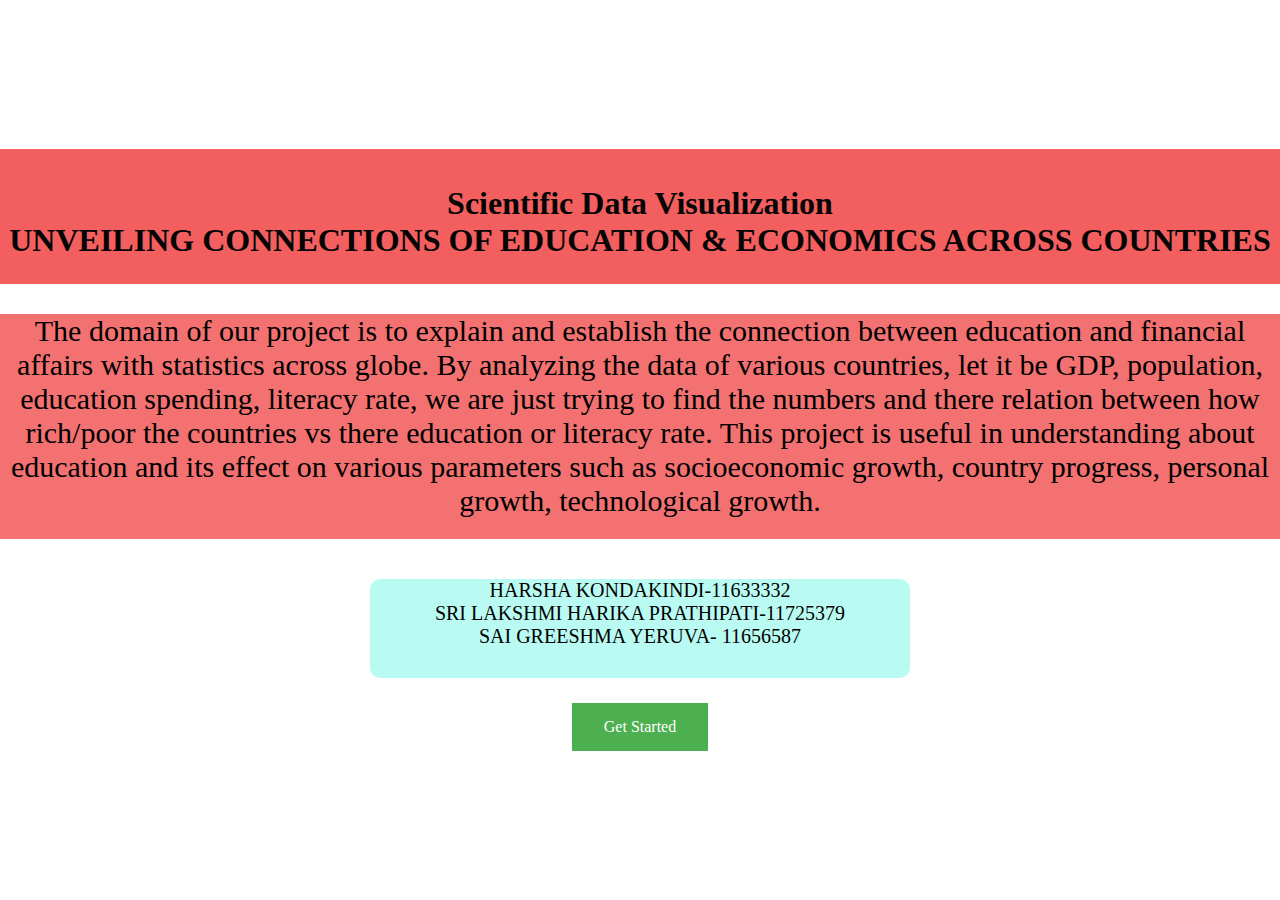
<file: index.html>
<!DOCTYPE html>
<html lang="en">
<head>
    <meta charset="UTF-8">
    <meta name="viewport" content="width=device-width, initial-scale=1.0">
    <title>Scientific Data Visualization</title>
    <link rel="stylesheet" href="style.css">
    <style>

       .container {
            display: flex;
            flex-direction: column;
            align-items: center;
            justify-content: center;
            text-align: center;
            height: 100%;
            width: 100%;
            position: absolute;
            top: 0;
            left: 0;
        }

        .header {
            display: flex;
            justify-content: center;
            align-items: center;
            height: 15vh;
            width: 100%;
            background-color: rgba(239, 49, 49, 0.779);
          }
        

        h1,
        h2 {
            color: #060505;
            margin-bottom: 10px;
        }

        p {
            color: #000000;
            font-size: 30px;
            margin-bottom: 20px;
            display: flex;
            justify-content: center;
            align-items: right;
            height: 25vh;
            background-color: rgb(243, 113, 113);
        }

       .author {
            color: #000000;
            margin-bottom: 30px;
            font-size: 20px;
            background-color: rgba(15, 241, 211, 0.289);
            margin-bottom: 25px;
            display: flex;
            justify-content: center;
            align-items: right;
            height: 11vh;
            width: 60vh;
            border-radius: 10px;
        }

       .get-started-btn {
            background-color: #4CAF50; /* Green */
            border: none;
            color: white;
            padding: 15px 32px;
            text-align: center;
            text-decoration: none;
            display: inline-block;
            font-size: 16px;
            cursor: pointer;
        }

       .get-started-btn:hover {
            background-color: #3e8e41;
        }

       .grid-container {
            display: grid;
            grid-template-columns: repeat(3, 1fr);
            grid-template-rows: repeat(3, 1fr);
            grid-gap: 10px;
            position: absolute;
            top: 50%;
            left: 50%;
            transform: translate(-50%, -50%);
        }

       .grid-item {
            background-color: rgba(255, 255, 255, 0.8);
            padding: 20px;
            font-size: 30px;
            text-align: center;
        }
    </style>
</head>
<body>
    <div class="container">
        <div class="header">
            <h1>Scientific Data Visualization<br>
                UNVEILING CONNECTIONS OF EDUCATION & ECONOMICS ACROSS COUNTRIES</h1>
        </div>
        <p>The domain of our project is to explain and establish the connection between education and financial affairs with statistics across globe.
            By analyzing the data of various countries, let it be GDP, population, education spending, literacy rate, we are just trying to find the numbers and there relation between how rich/poor the countries vs  there education or literacy rate.
            This project is useful in understanding about education and its effect on various parameters such as socioeconomic growth, country progress, personal growth, technological growth.
            </p>
        <p class="author">HARSHA KONDAKINDI-11633332
            <br> SRI LAKSHMI HARIKA PRATHIPATI-11725379
            <br> SAI GREESHMA YERUVA- 11656587
        </p>
        <a href="Homepage.html" class="get-started-btn">Get Started</a>
    </div>
</body>
</html>
</file>
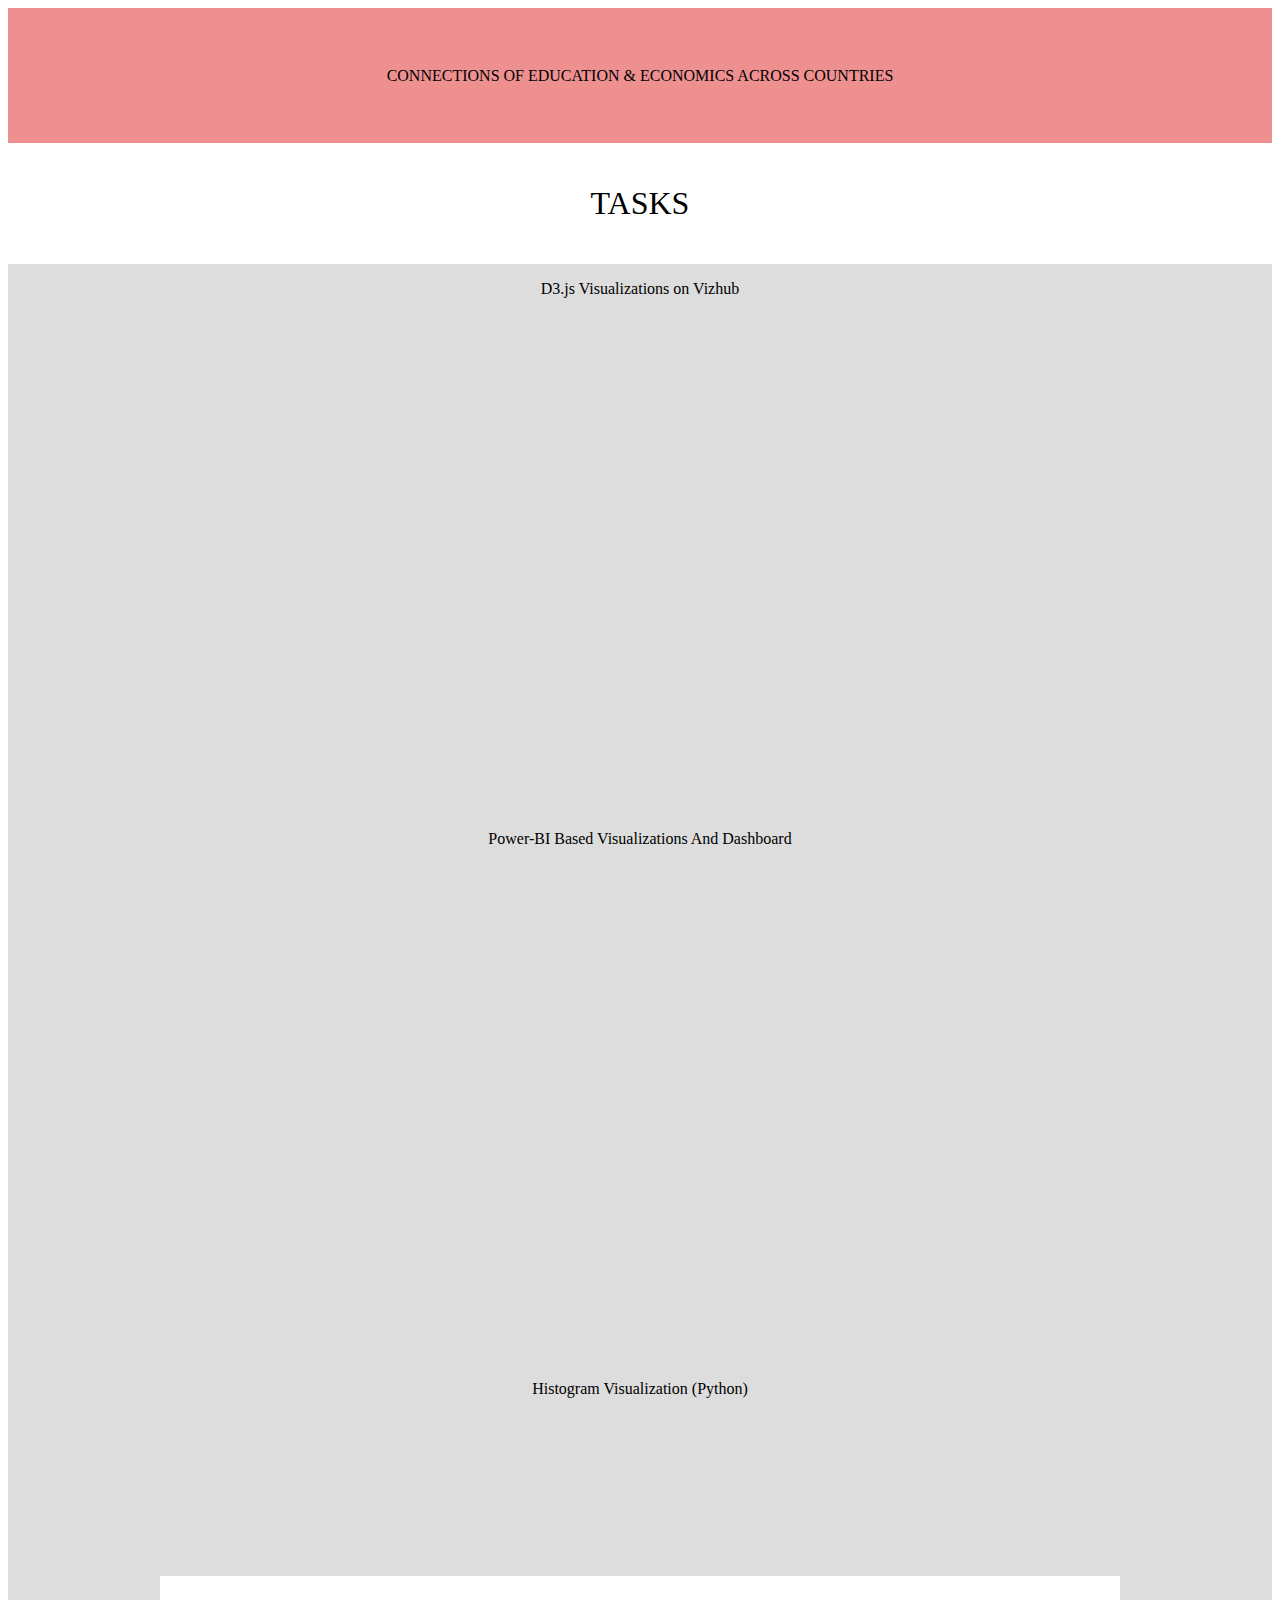
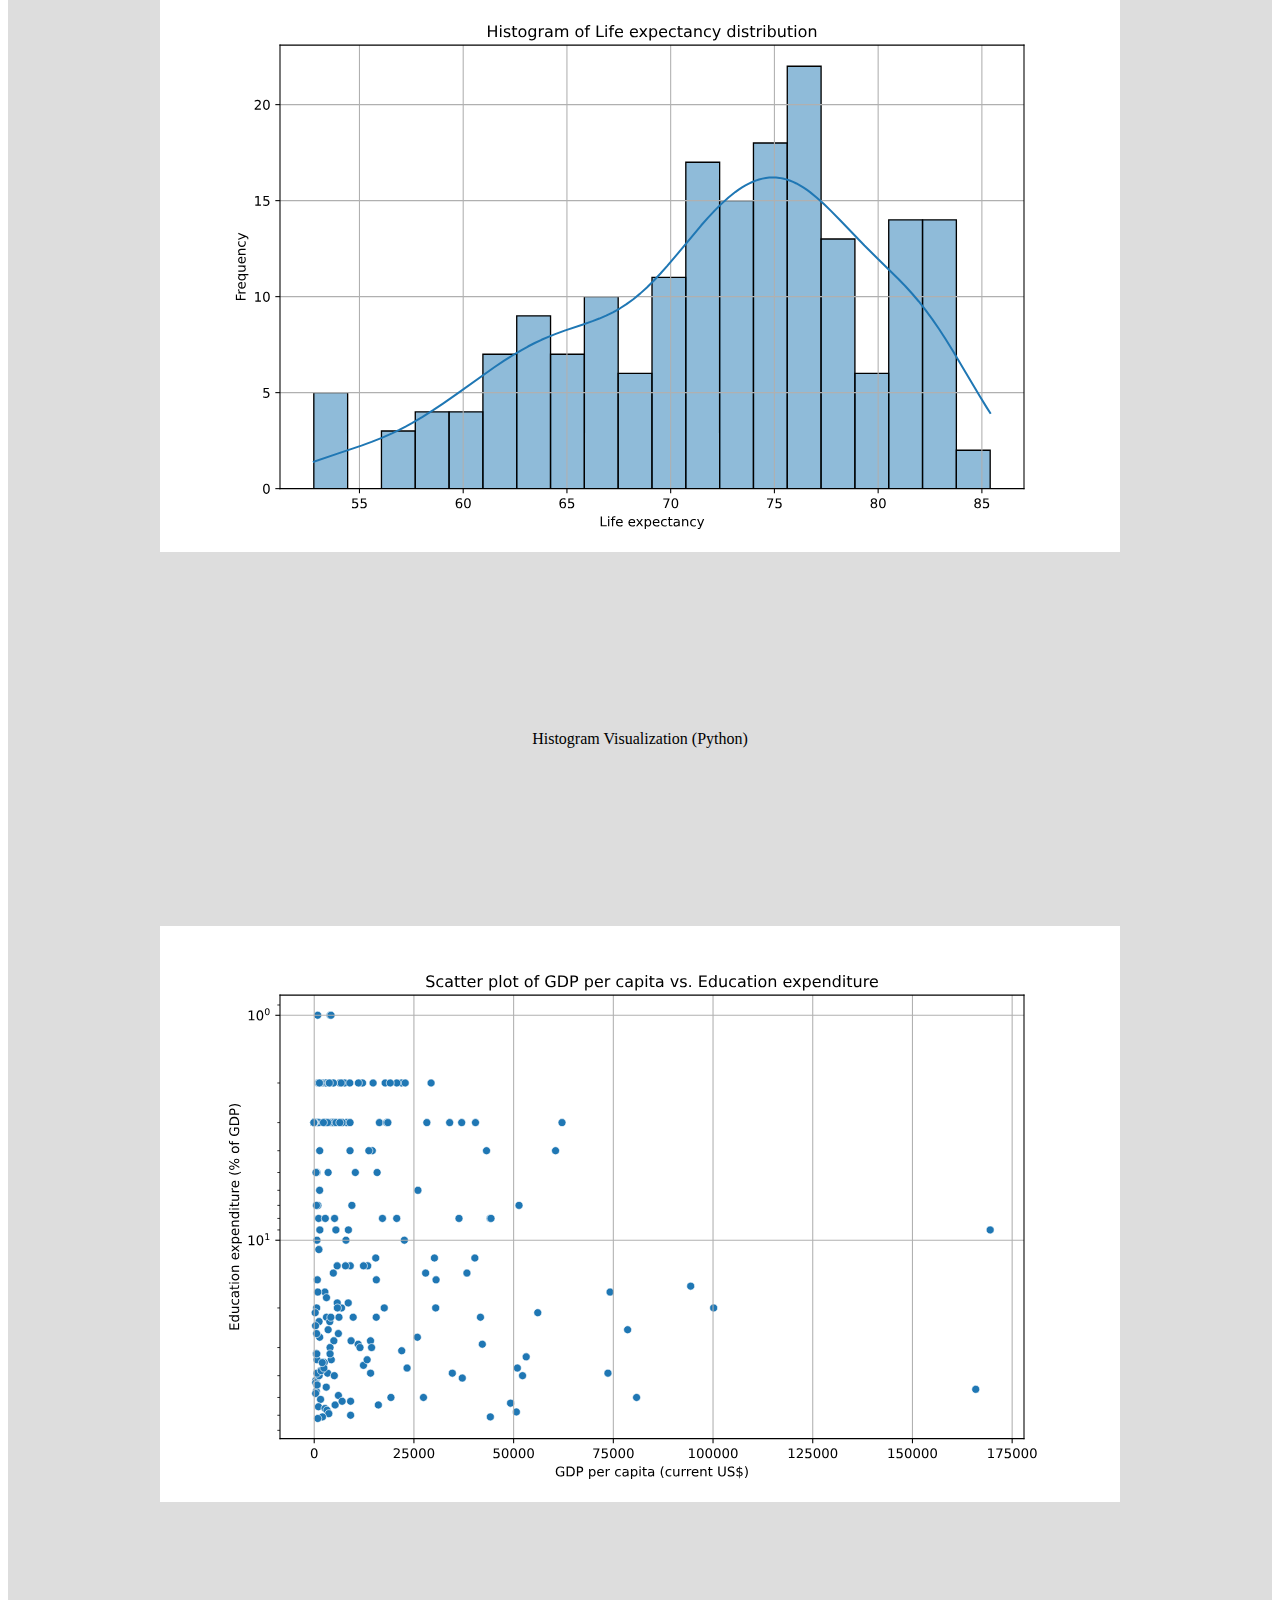
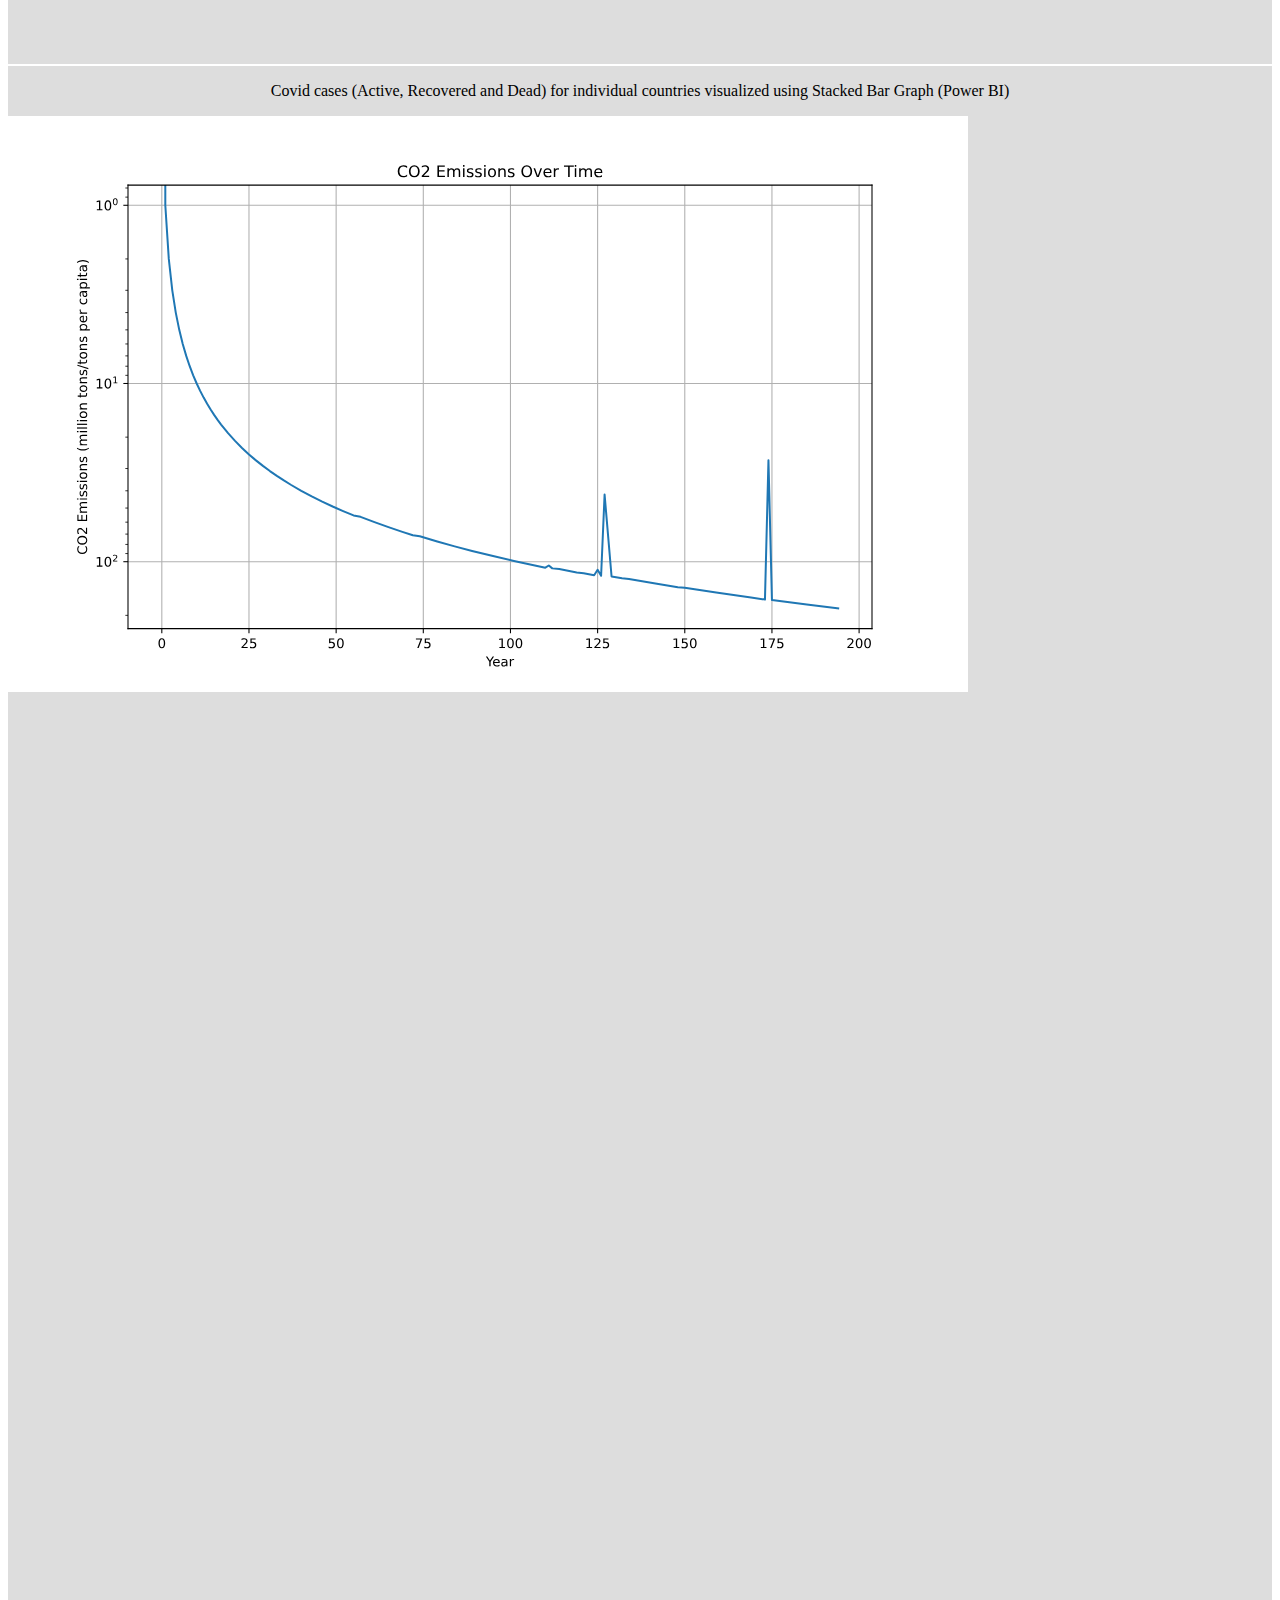
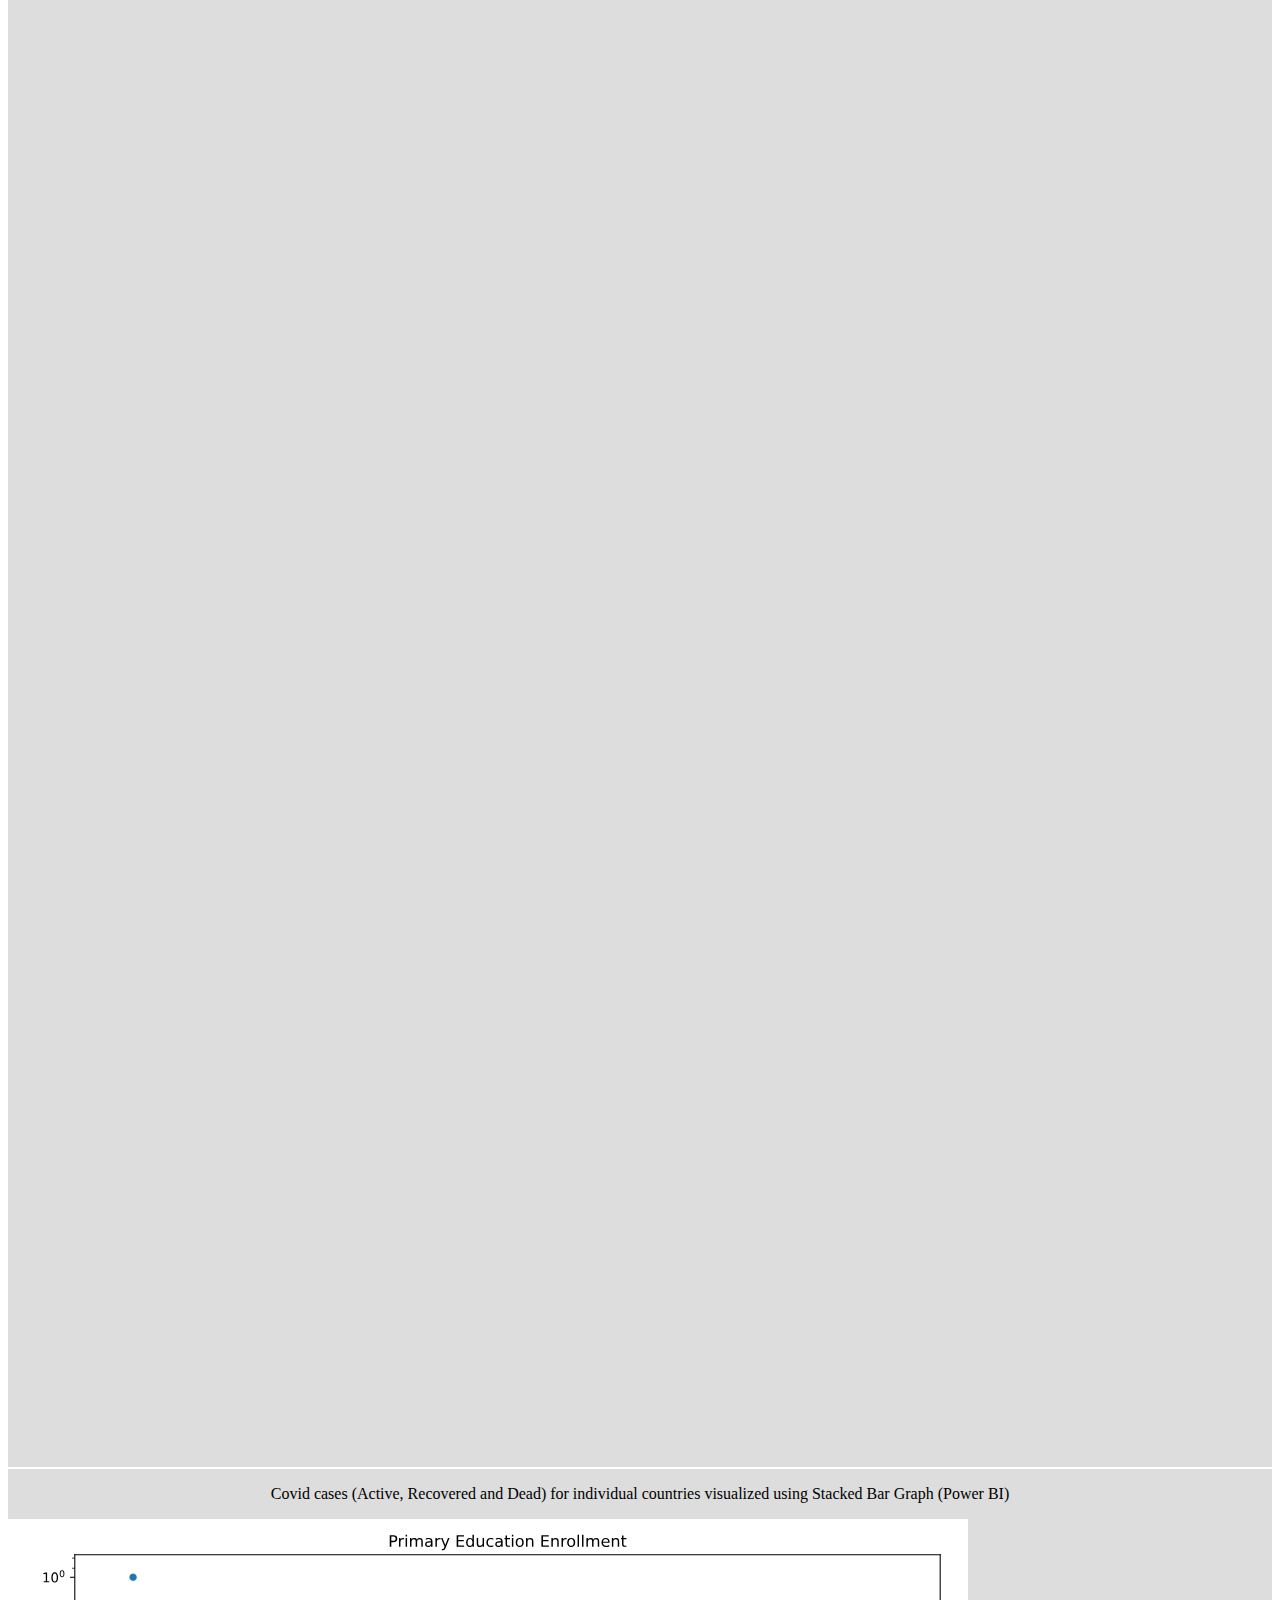
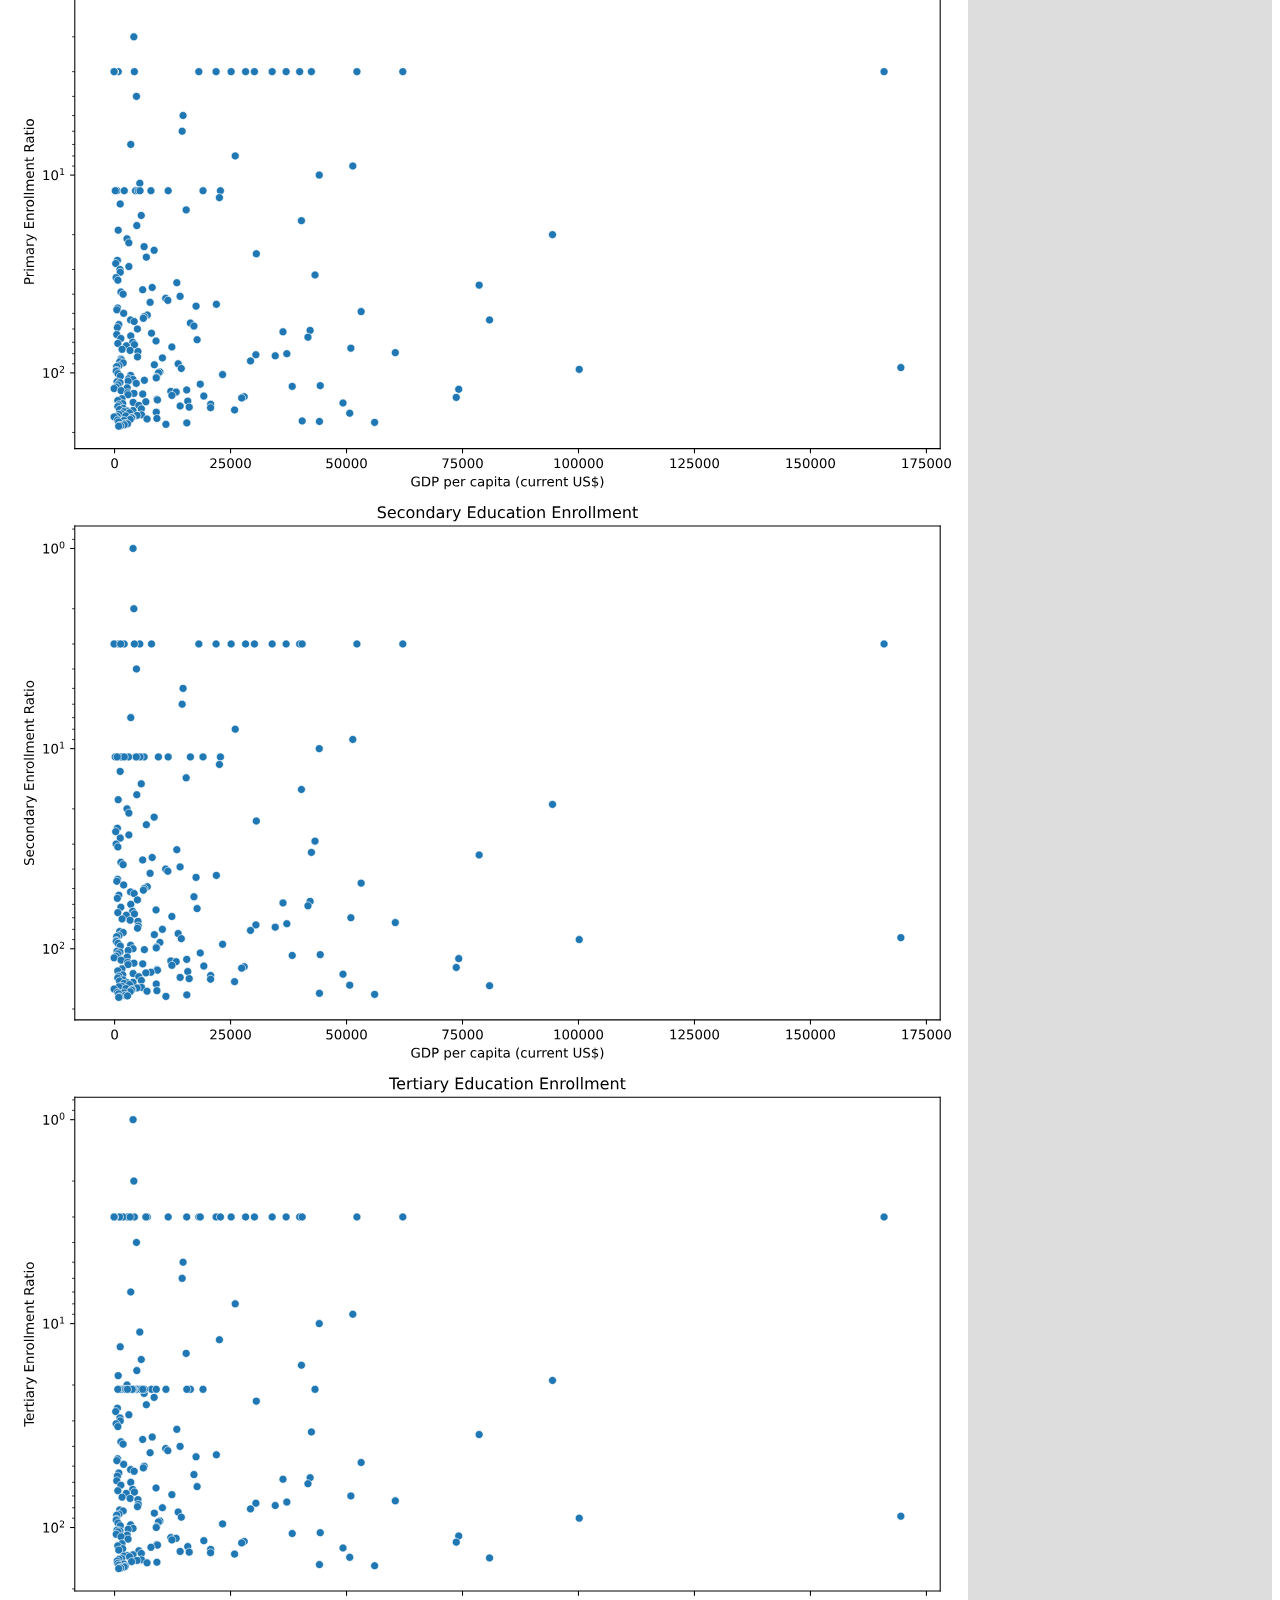
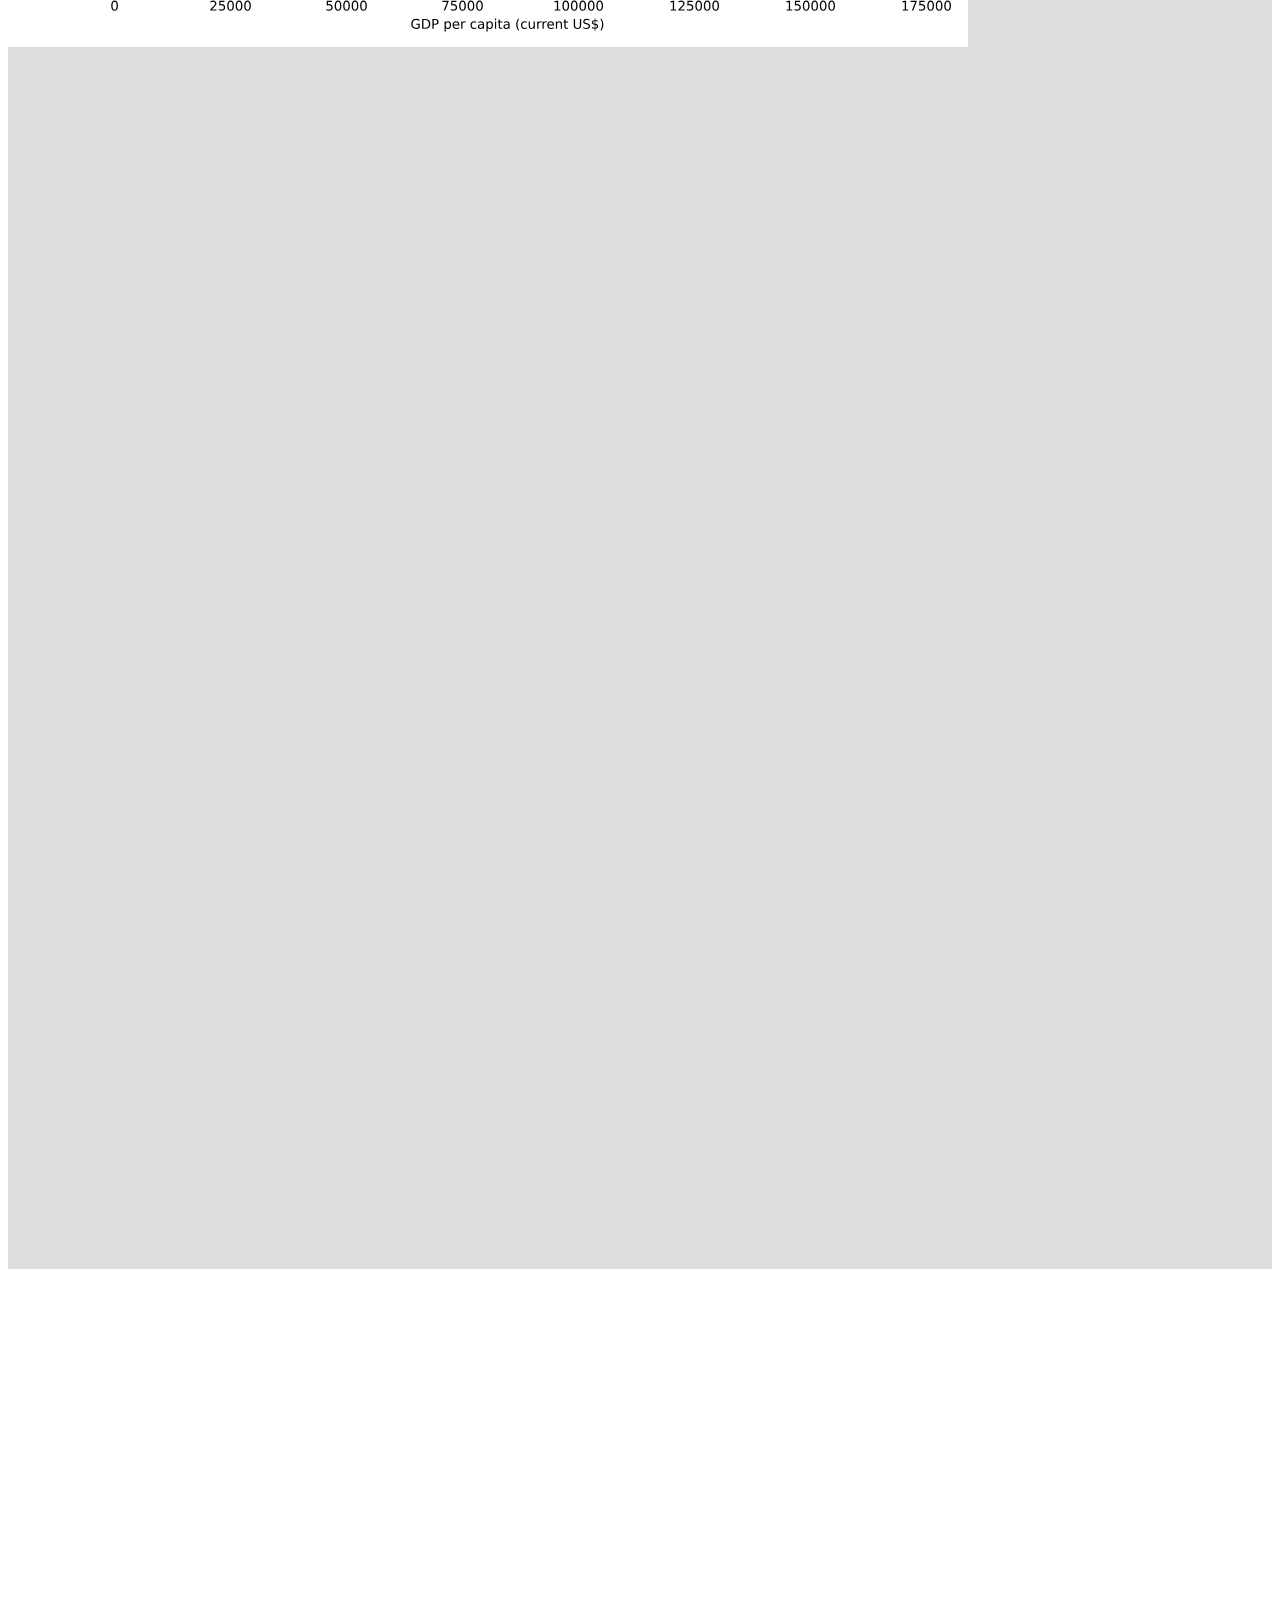
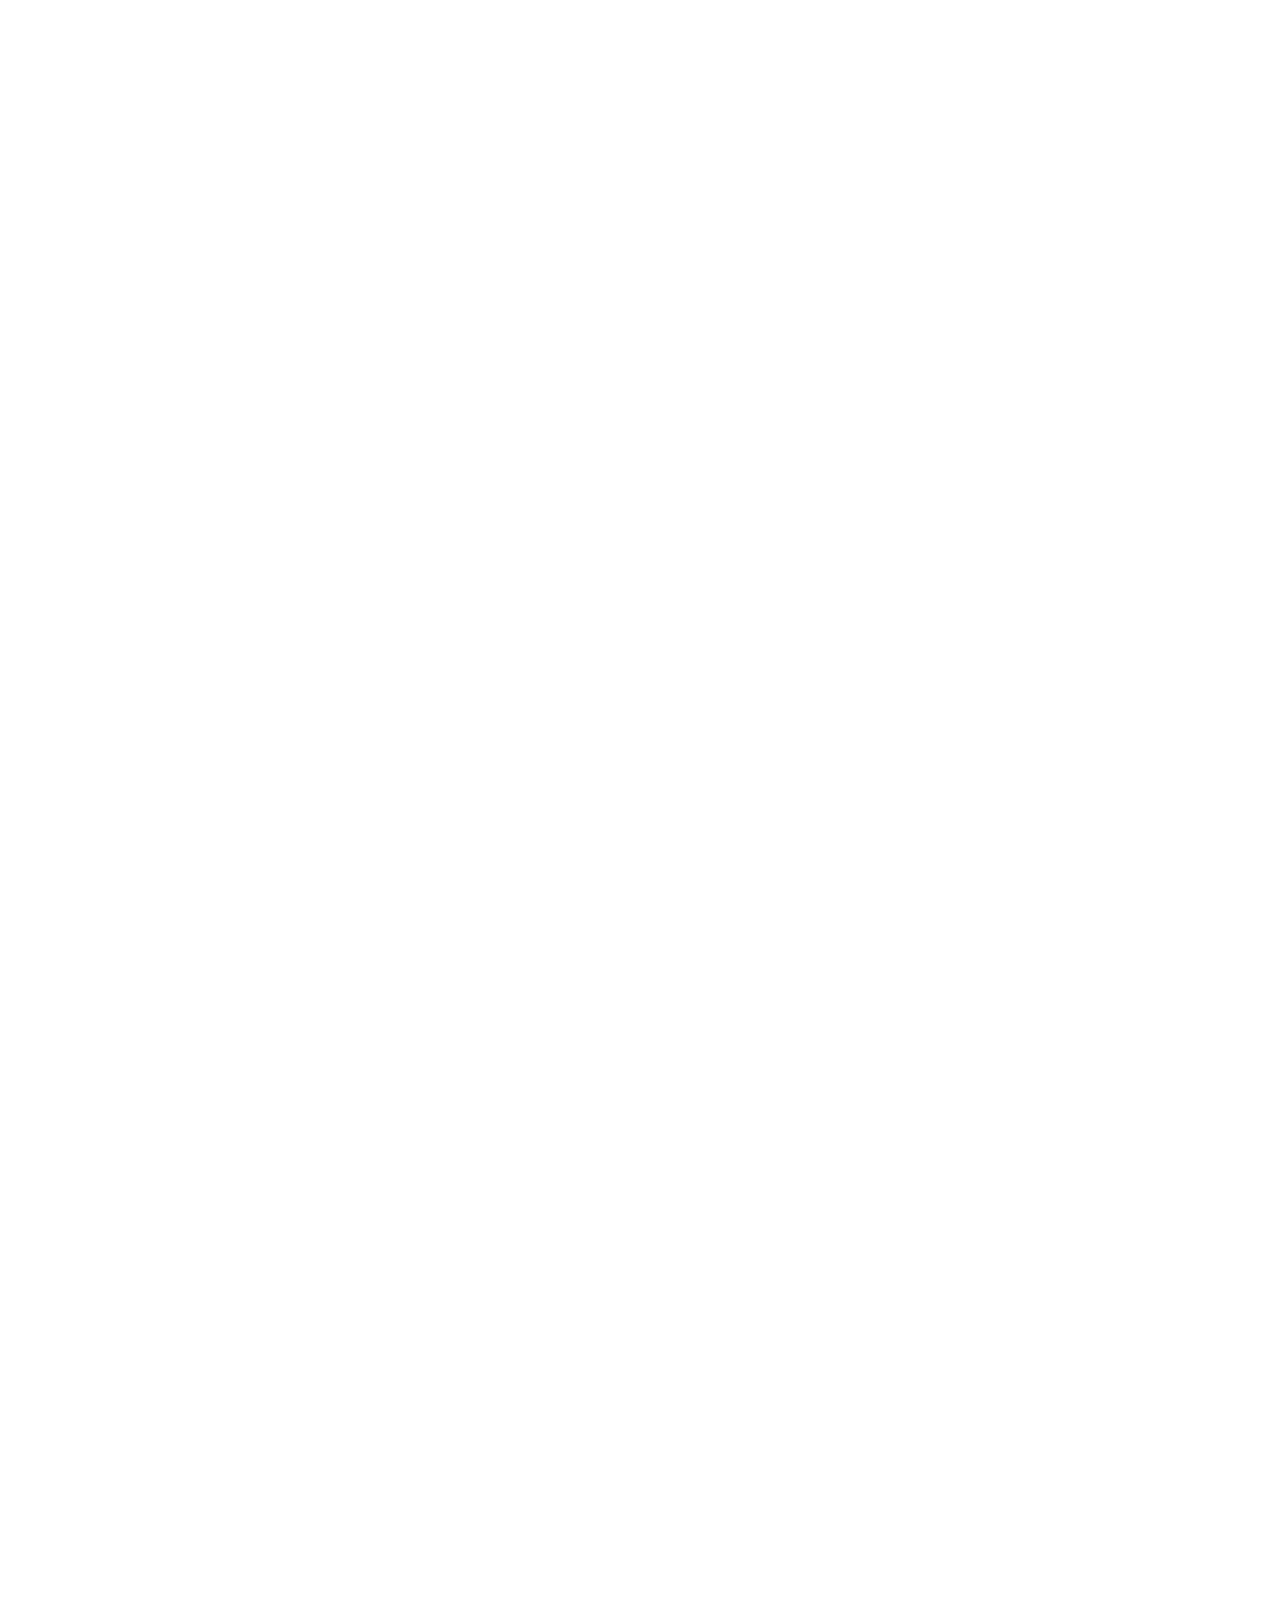
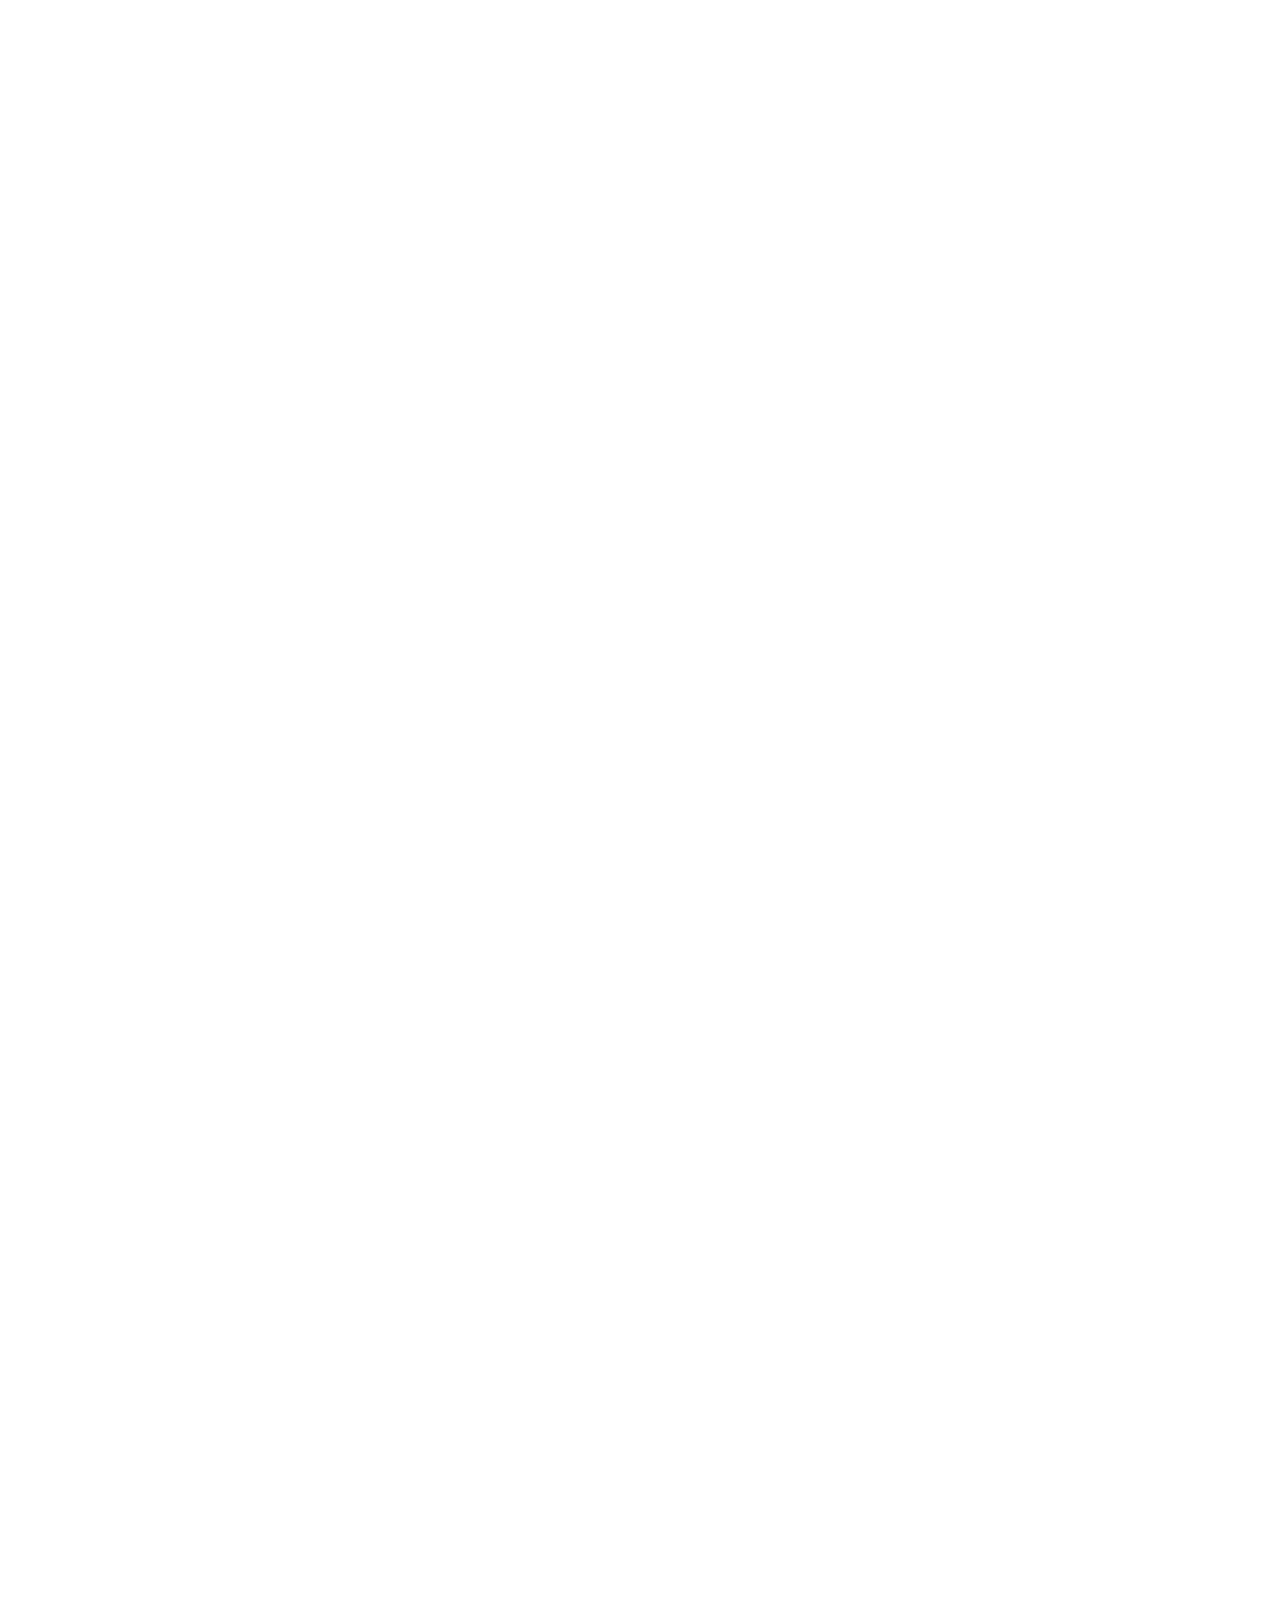
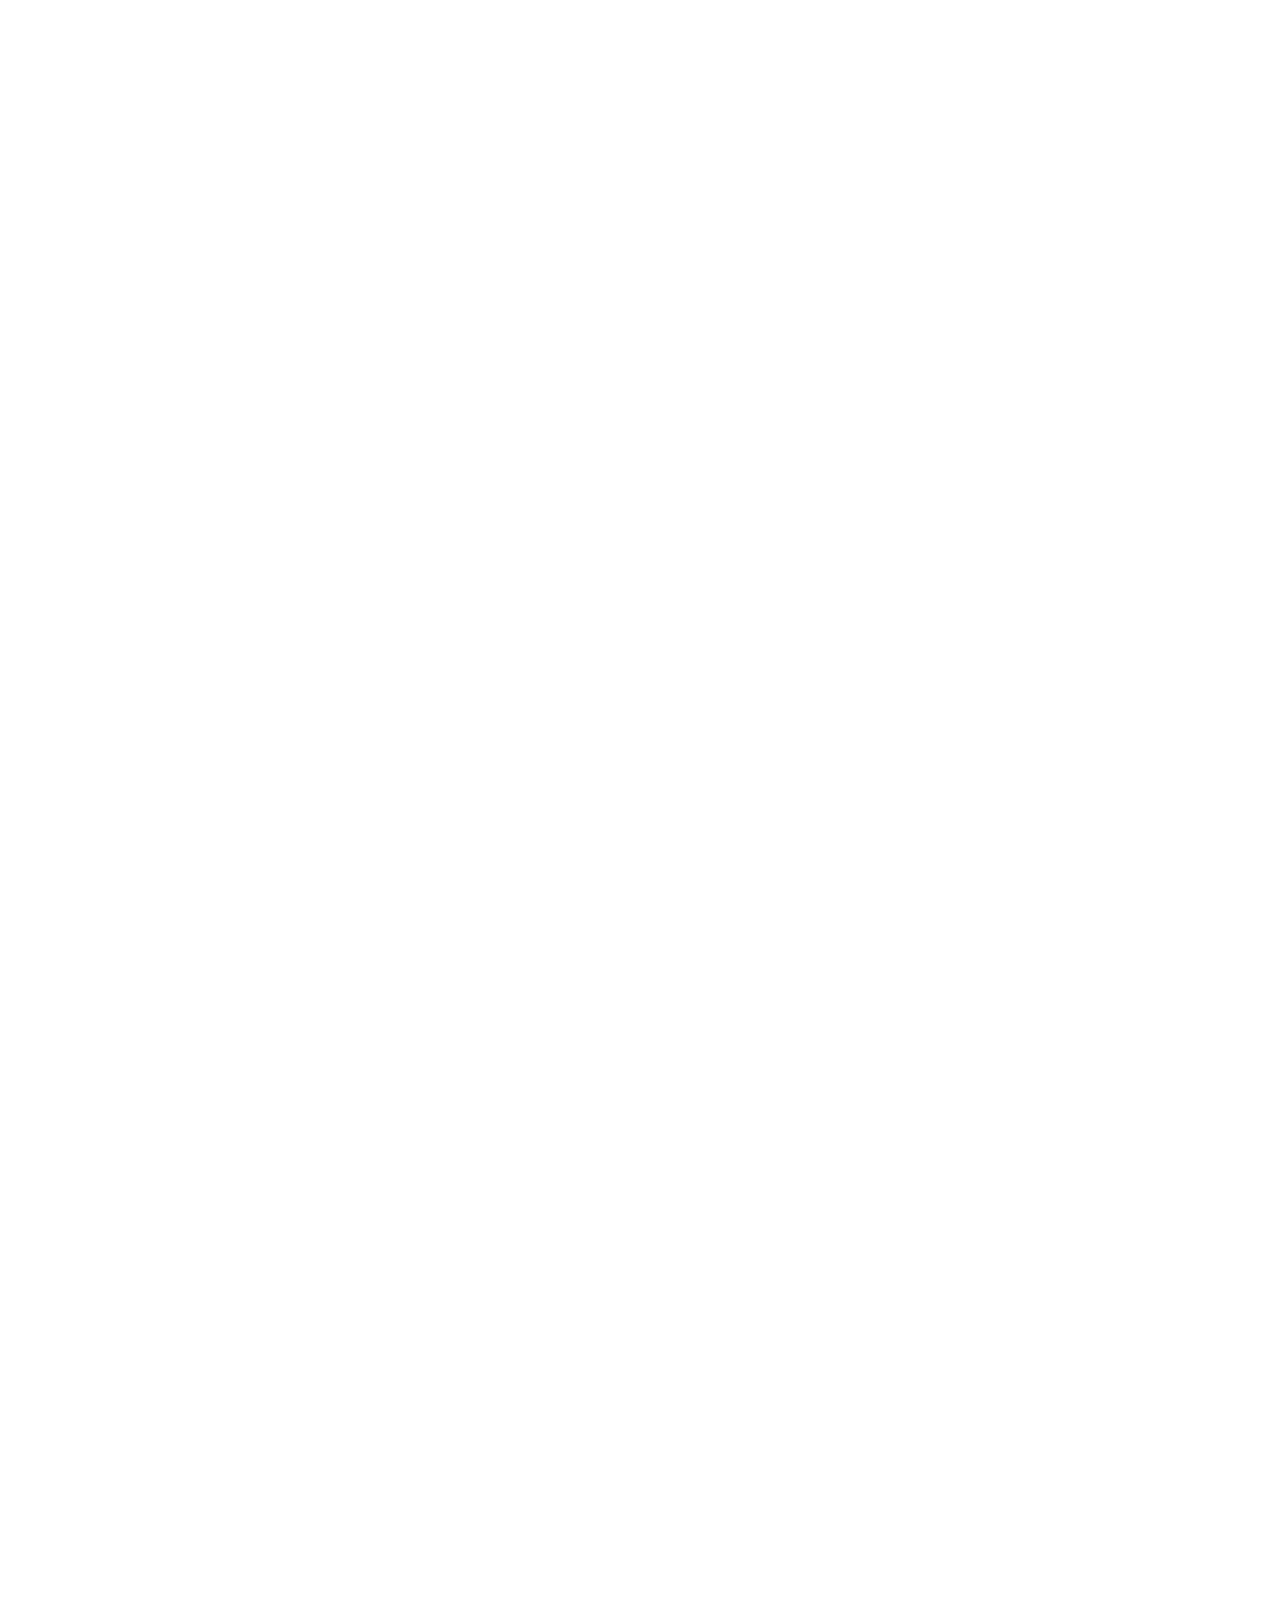
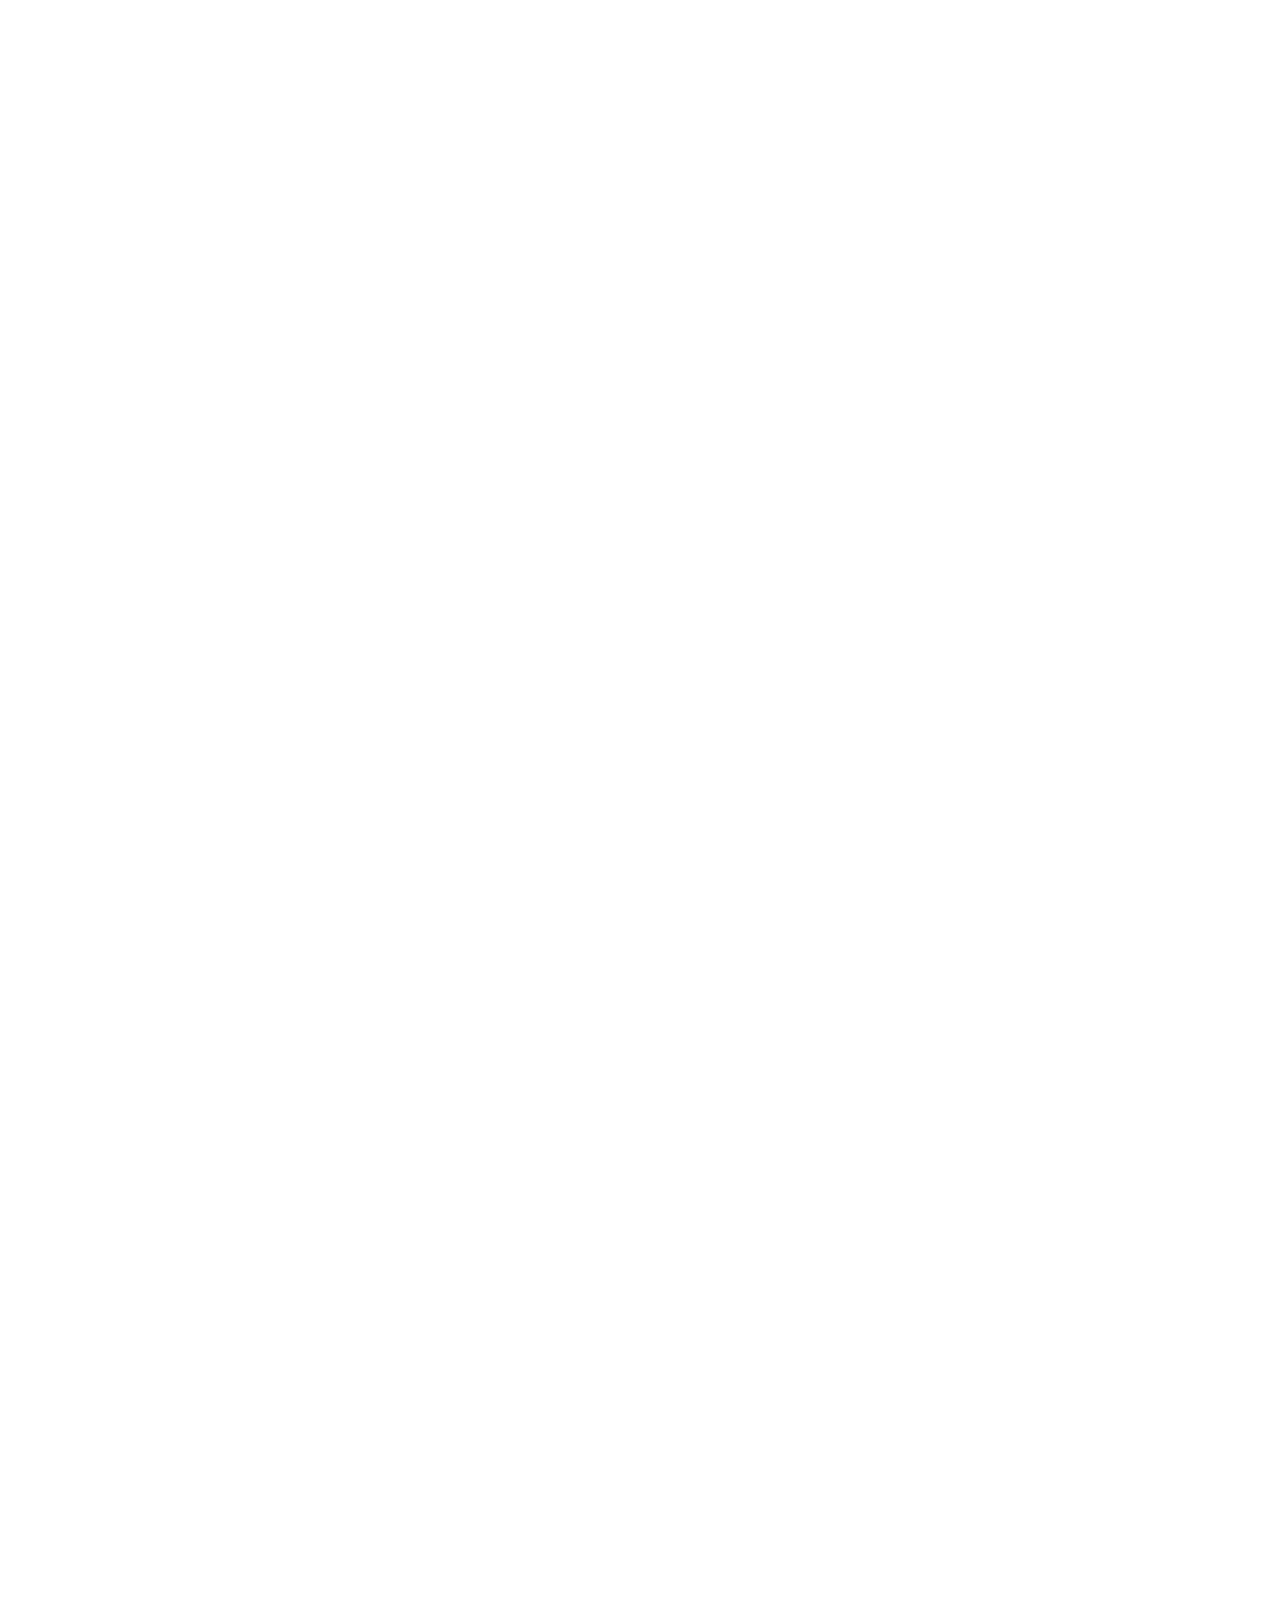
<file: Homepage.html>
<!DOCTYPE html>
<html lang="en">
<head>
    <meta charset="UTF-8">
    <meta name="viewport" content="width=device-width, initial-scale=1.0">
    <title>Impact of Population Density on COVID-19 Spread</title>
    <link rel="stylesheet" href="style.css">
    <style>
        /* Add this CSS animation */
        @keyframes zoomIn {
            from {
                transform: scale(0);
                opacity: 0;
            }
            to {
                transform: scale(1);
                opacity: 1;
            }
        }

        .zoom-in {
            animation: zoomIn 0.3s ease-out;
        }

        /* Styling for the visualization container */
        .visualization-container {
            display: flex;
            justify-content: center;
            align-items: center;
            height: 100vh;
        }
        .visualization-container {
            display: flex;
            justify-content: center;
            align-items: center;
            height: 100vh;
        }
        .grid-item p {
            text-align: center;
            font-family: Arial, sans-serif;
          }

          .iframe-container {
            display: flex;
            justify-content: center;
            align-items: center;
            height: 100vh; /* Adjust as needed */
        }

        .iframe-container iframe {
            width: 1140px;
            height: 541.25px;
        }
    </style>
</head>
<body>
    <div class="container">
        <div class="header">
            <p class="title">CONNECTIONS OF EDUCATION & ECONOMICS ACROSS COUNTRIES</p>
        </div>
        <div class="nav">
            <p style="font-size: 2em; font-family: cursive; text-align: center; transition: transform 0.3s;">
                TASKS
            </p>
        </div>
        <div class="grid-container">
            <div class="grid-item hoverable" id="rec1">
                <!-- Visualization 1 -->
                <p style="font-family: cursive; text-align: center;">D3.js Visualizations on Vizhub</p>
                <div style="display: flex; justify-content: center;">
                <iframe src="https://vizhub.com/sriharsha729/34b91f6bb52844c9a4aab65cb84501ea?mode=embed&embed=branded" width="960" height="500" scrolling="no" frameborder="no"></iframe>
            </div>
            <div class="grid-item hoverable" id="rec2">
                <!-- Visualization 2 -->
                <p style="font-family: cursive; text-align: center;">Power-BI Based Visualizations And Dashboard</p>
                <div style="display: flex; justify-content: center;">
                    <iframe title="CSCE5320FINALPROJECT" width="1000" height="500.25" src="https://app.powerbi.com/reportEmbed?reportId=63668aca-6b0f-48c3-9380-477408aa4282&autoAuth=true&ctid=70de1992-07c6-480f-a318-a1afcba03983" frameborder="0" allowFullScreen="true"></iframe>
                </div>
            </div>
            <div class="grid-item hoverable" id="rec3">
                <!-- Visualization 3 -->
                <p style="font-family: cursive; text-align: center;">Histogram Visualization (Python)</p>
                <div class="iframe-container">
                    <object type="image/svg+xml" data="histogram.svg"></object>
                    </div>
                </div>            
            <div class="grid-item hoverable" id="rec3">
                <!-- Visualization 3 -->
                <p style="font-family: cursive; text-align: center;">Histogram Visualization (Python)</p>
                <div class="iframe-container">
                    <object type="image/svg+xml" data="scatter.svg"></object>
                    </div>
                </div>            
            </div>
            <div class="grid-item hoverable" id="rec5">
                <!-- Visualization 5 -->
                <p style="font-family: cursive; text-align: center;">Covid cases (Active, Recovered and Dead) for individual countries visualized using Stacked Bar Graph (Power BI)</p>
                    <object type="image/svg+xml" data="line.svg"></object>          
            </div> 
            <div class="grid-item hoverable" id="rec6">
                <!-- Visualization 6 -->
                <p style="font-family: cursive; text-align: center;">Covid cases (Active, Recovered and Dead) for individual countries visualized using Stacked Bar Graph (Power BI)</p>
                    <object type="image/svg+xml" data="combi.svg"></object>           
            </div>   
                <!-- Other grid items -->
    </div>
    <script src="https://d3js.org/d3.v7.min.js"></script>
</body>
</html>
</file>
<file: style.css>
.hoverable {
    background-color: #ddd;
    transition: background-color 0.2s ease-in-out;
}

.hoverable:hover {
    background-color: rgb(251, 49, 49);
}

.header {
    display: flex;
    justify-content: center;
    align-items: center;
    height: 15vh;
    width: 100%;
    background-color: rgb(238, 144, 144);
    font-family: Impact;
  }
  .grid-container {
    display: grid;
    grid-template-columns: repeat(1, 1fr);
    grid-template-rows: repeat(6, 1fr);
    grid-gap: 2px;
  }
  
  .grid-item-3x3 {
    grid-column: span 1;
    grid-row: span 1;
  }

  .nav {
    display: flex;
    flex: 1 1 20%;
    flex-direction: column;
    justify-content: space-between;
    padding: 10px;
  }

  .grid-container-DB {
    display: grid;
    grid-template-columns: repeat(1, 1fr);
    grid-template-rows: repeat(2, 1fr);
    grid-gap: 10px;
  }
</file>
